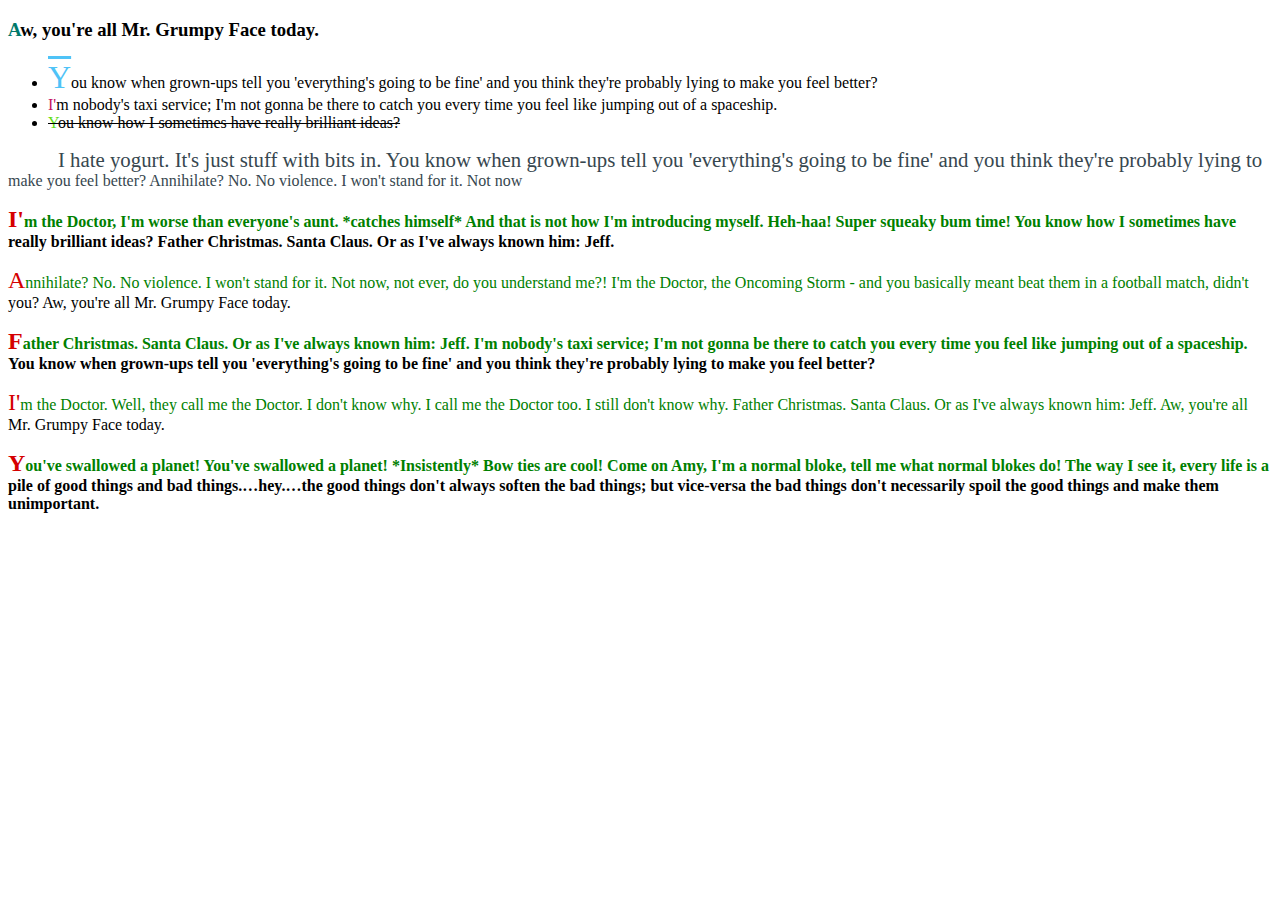
<file: pseudo-element lev1_1/index.html>
<!DOCTYPE html>
<html lang="en">
<head>
    <meta charset="UTF-8">
    <meta http-equiv="X-UA-Compatible" content="IE=edge">
    <meta name="viewport" content="width=device-width, initial-scale=1.0">
    <link rel="stylesheet" href="./assets/css/style.css">
    <title>Document</title>
</head>
<body>
    <h3>Aw, you're all Mr. Grumpy Face today.</h3>
<ul>
  <li>You know when grown-ups tell you 'everything's going to be fine' and you think they're probably lying to make you feel better?</li>
    <li>I'm nobody's taxi service; I'm not gonna be there to catch you every time you feel like jumping out of a spaceship.</li>
    <li>You know how I sometimes have really brilliant ideas?</li>
</ul>
<section>
<p>I hate yogurt. It's just stuff with bits in. You know when grown-ups tell you 'everything's going to be fine' and you think they're probably lying to make you feel better? Annihilate? No. No violence. I won't stand for it. Not now</p>
<p>I'm the Doctor, I'm worse than everyone's aunt. *catches himself* And that is not how I'm introducing myself. Heh-haa! Super squeaky bum time! You know how I sometimes have really brilliant ideas? Father Christmas. Santa Claus. Or as I've always known him: Jeff.</p>
<p>Annihilate? No. No violence. I won't stand for it. Not now, not ever, do you understand me?! I'm the Doctor, the Oncoming Storm - and you basically meant beat them in a football match, didn't you? Aw, you're all Mr. Grumpy Face today.</p>
<p>Father Christmas. Santa Claus. Or as I've always known him: Jeff. I'm nobody's taxi service; I'm not gonna be there to catch you every time you feel like jumping out of a spaceship. You know when grown-ups tell you 'everything's going to be fine' and you think they're probably lying to make you feel better?</p>
<p>I'm the Doctor. Well, they call me the Doctor. I don't know why. I call me the Doctor too. I still don't know why. Father Christmas. Santa Claus. Or as I've always known him: Jeff. Aw, you're all Mr. Grumpy Face today.</p>
<p>You've swallowed a planet! You've swallowed a planet! *Insistently* Bow ties are cool! Come on Amy, I'm a normal bloke, tell me what normal blokes do! The way I see it, every life is a pile of good things and bad things.…hey.…the good things don't always soften the bad things; but vice-versa the bad things don't necessarily spoil the good things and make them unimportant.</p>
  </section>


</body>
</html>
</file>
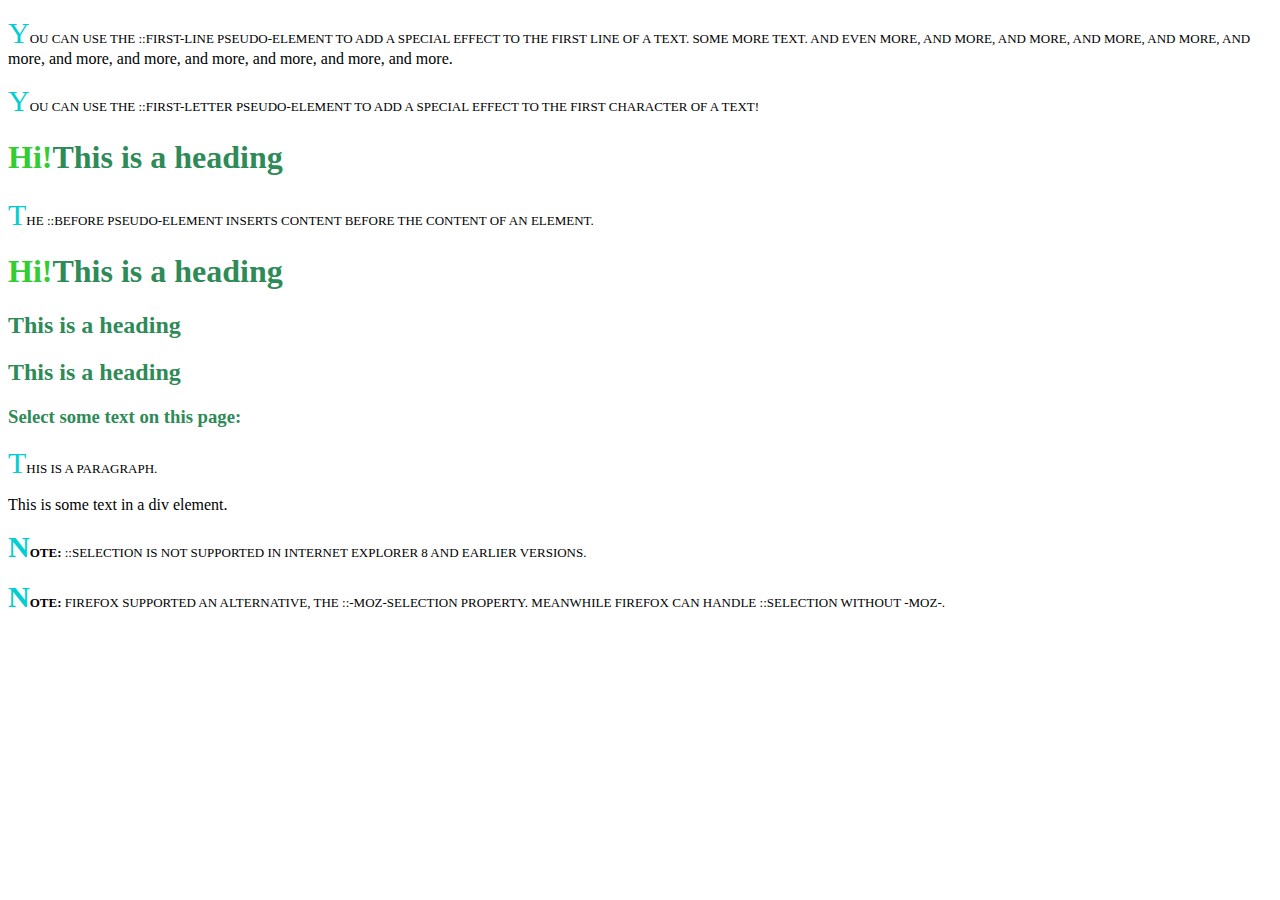
<file: pseudo-element lev1_2/index.html>
<!DOCTYPE html>
<html lang="en">
<head>
    <meta charset="UTF-8">
    <meta http-equiv="X-UA-Compatible" content="IE=edge">
    <meta name="viewport" content="width=device-width, initial-scale=1.0">
    <link rel="stylesheet" href="./assets/css/style.css">
    
    <title>Document</title>
</head>
<body>
    <p>
        You can use the ::first-line pseudo-element to add a special effect to the
        first line of a text. Some more text. And even more, and more, and more,
        and more, and more, and more, and more, and more, and more, and more, and
        more, and more.
    </p>
    <p>
        You can use the ::first-letter pseudo-element to add a special effect to
        the first character of a text!
    </p>
    <h1>This is a heading</h1>
    <p>
        The ::before pseudo-element inserts content before the content of an
       element.
   </p>
   <h1>This is a heading</h1>
   <h2>This is a heading</h2>
   <h2>This is a heading</h2>
   <h3>Select some text on this page:</h3>
   <p>This is a paragraph.</p>
   <div>This is some text in a div element.</div>
   <p>
       <strong>Note:</strong> ::selection is not supported in Internet Explorer 8
       and earlier versions.
   </p>
   <p>
       <strong>Note:</strong> Firefox supported an alternative, the
       ::-moz-selection property. Meanwhile Firefox can handle ::selection without -moz-.
   </p>



</body>
</html>
</file>
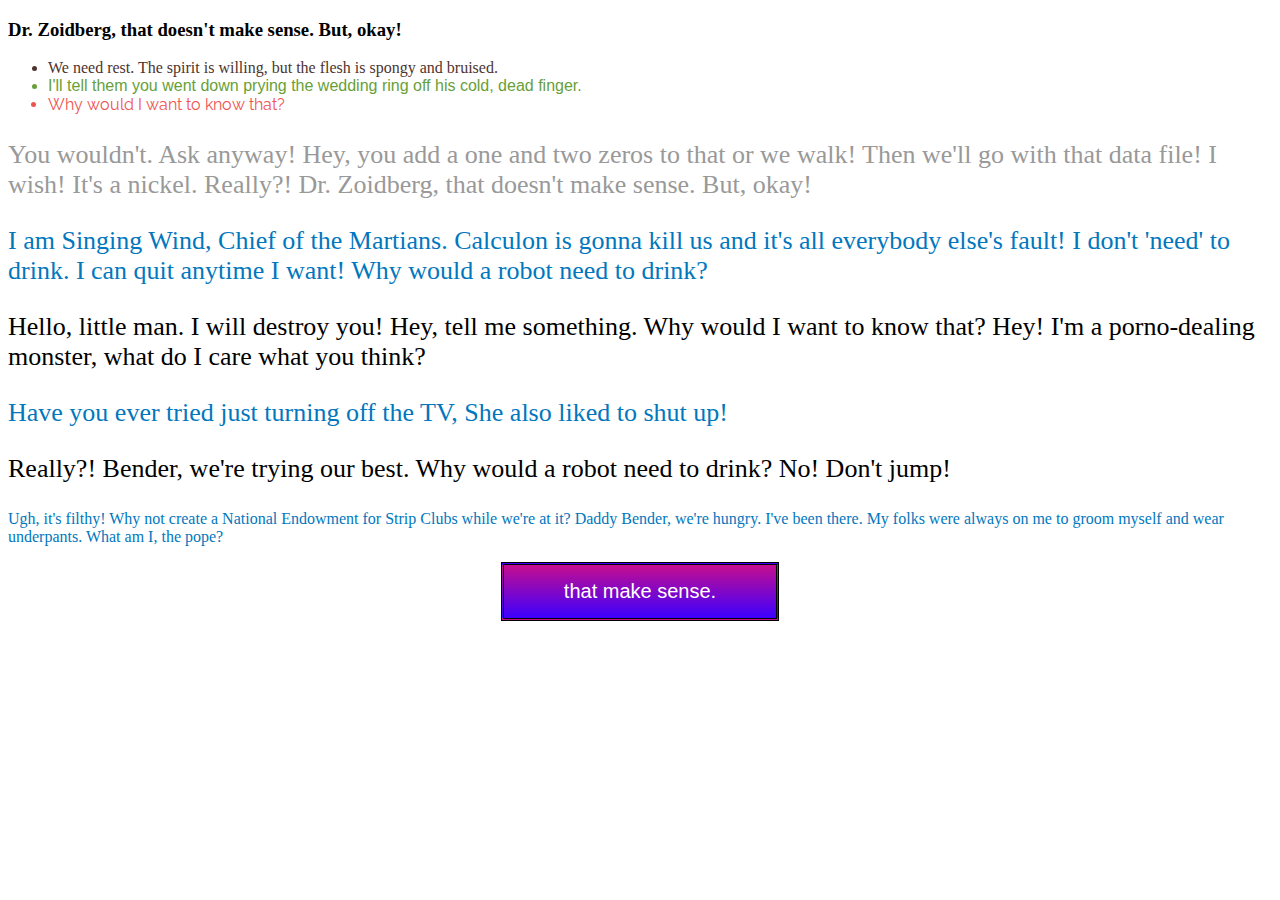
<file: pseudo-selectors lev2_2/index.html>
<!DOCTYPE html>
<html lang="en">
<head>
    <meta charset="UTF-8">
    <meta http-equiv="X-UA-Compatible" content="IE=edge">
    <meta name="viewport" content="width=device-width, initial-scale=1.0">
    <link rel="stylesheet" href="./assets/css/style.css">
    <link rel="stylesheet" href="./assets/Montserrat/Montserrat-Italic-VariableFont_wght.ttf">
    <link rel="preconnect" href="https://fonts.googleapis.com">
<link rel="preconnect" href="https://fonts.gstatic.com" crossorigin>
<link href="https://fonts.googleapis.com/css2?family=Raleway&display=swap" rel="stylesheet">
    <title>Document</title>
</head>
<body>
    <h3>Dr. Zoidberg, that doesn't make sense. But, okay!</h3>
<ul>
   <li>We need rest. The spirit is willing, but the flesh is spongy and bruised.</li>
   <li>I'll tell them you went down prying the wedding ring off his cold, dead finger.</li>
   <li>Why would I want to know that?</li>
</ul>
<section>
    
   <p>You wouldn't. Ask anyway! Hey, you add a one and two zeros to that or we walk! Then we'll go with that data file!
       I wish! It's a nickel. Really?! Dr. Zoidberg, that doesn't make sense. But, okay!</p>
   <p>I am Singing Wind, Chief of the Martians. Calculon is gonna kill us and it's all everybody else's fault! I don't
       'need' to drink. I can quit anytime I want! Why would a robot need to drink?</p>
   <p>Hello, little man. I will destroy you! Hey, tell me something. Why would I want to know that? Hey! I'm a porno-dealing monster, what do I care what you think?</p>
   <p>Have you ever tried just turning off the TV, She also liked to shut up!
   </p>
   <p>Really?! Bender, we're trying our best. Why would a robot need to drink? No! Don't jump!</p>
   <p class="last">Ugh, it's filthy! Why not create a National Endowment for Strip Clubs while we're at it? Daddy Bender, we're
       hungry. I've been there. My folks were always on me to groom myself and wear underpants. What am I, the pope?
   </p>
</section>
<footer>
   <button>that make sense. </button>
</footer>


</body>
</html>
</file>
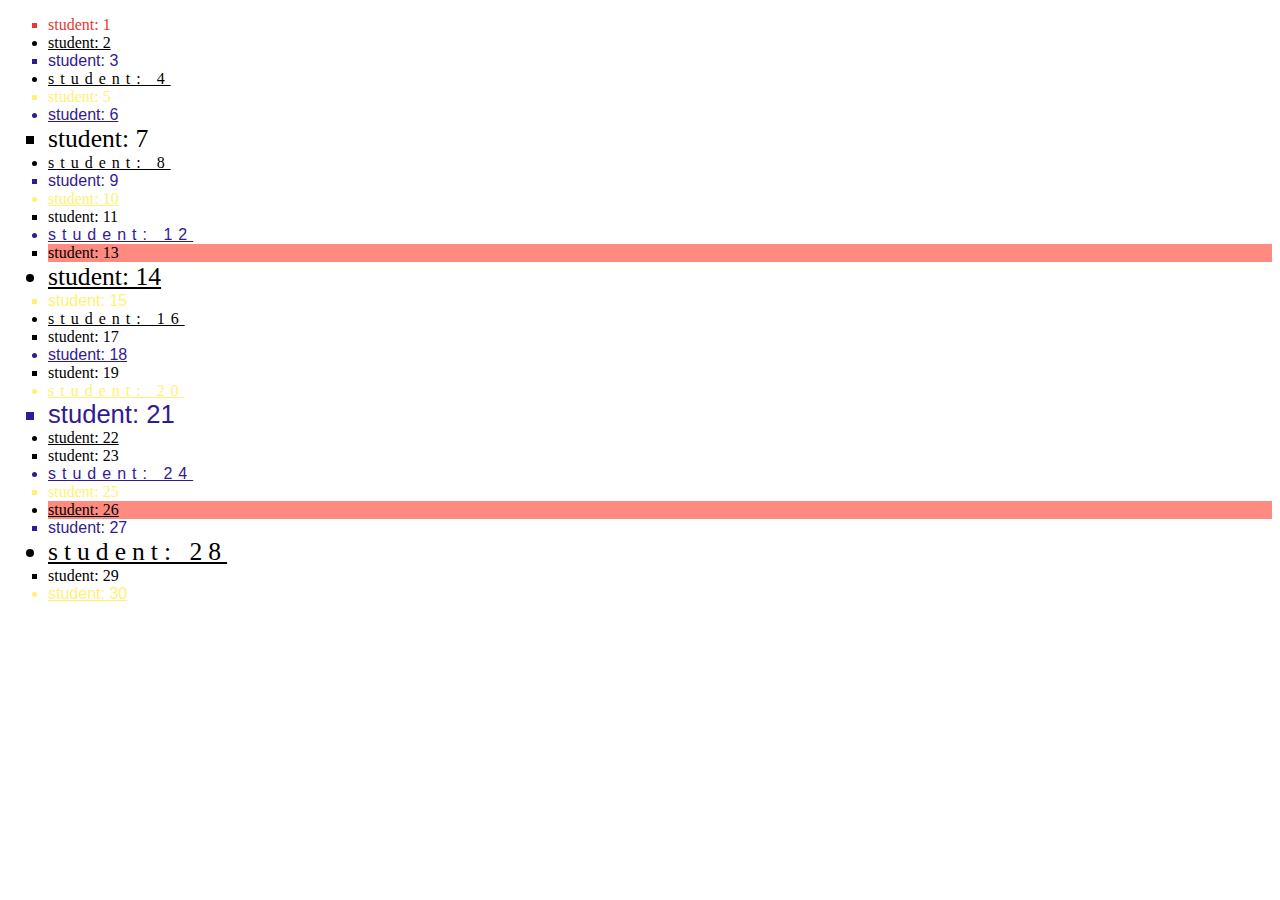
<file: pseudo-selectors lev3_2/index.html>
<!DOCTYPE html>
<html lang="en">
<head>
    <meta charset="UTF-8">
    <meta http-equiv="X-UA-Compatible" content="IE=edge">
    <meta name="viewport" content="width=device-width, initial-scale=1.0">
    <link rel="stylesheet" href="./assets/css/style.css">
    <title>Document</title>
</head>
<body>
    <ul>
        <li>student: 1</li>
        <li>student: 2</li>
        <li>student: 3</li>
        <li>student: 4</li>
        <li>student: 5</li>
        <li>student: 6</li>
        <li>student: 7</li>
        <li>student: 8</li>
        <li>student: 9</li>
        <li>student: 10</li>
        <li>student: 11</li>
        <li>student: 12</li>
        <li>student: 13</li>
        <li>student: 14</li>
        <li>student: 15</li>
        <li>student: 16</li>
        <li>student: 17</li>
        <li>student: 18</li>
        <li>student: 19</li>
        <li>student: 20</li>
        <li>student: 21</li>
        <li>student: 22</li>
        <li>student: 23</li>
        <li>student: 24</li>
        <li>student: 25</li>
        <li>student: 26</li>
        <li>student: 27</li>
        <li>student: 28</li>
        <li>student: 29</li>
        <li>student: 30</li>
      </ul>
      
      
      
</body>
</html>
</file>
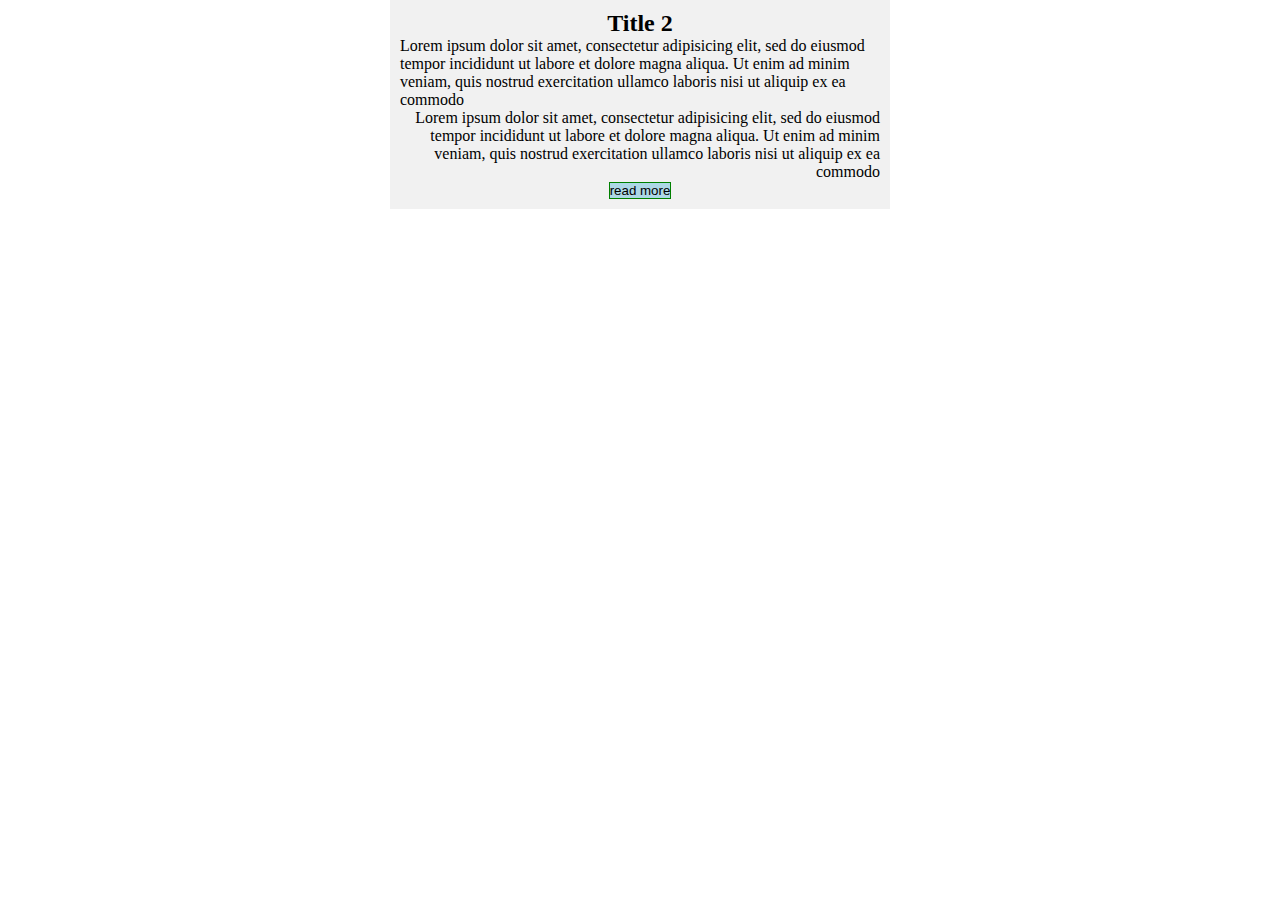
<file: selectors lev1_1/index.html>
<!DOCTYPE html>
<html lang="en">
<head>
    <meta charset="UTF-8">
    <meta http-equiv="X-UA-Compatible" content="IE=edge">
    <link rel="stylesheet" href="./assets/css/style.css">
    <meta name="viewport" content="width=device-width, initial-scale=1.0">
    <title>Document</title>
</head>
<body>
    <section id="layout">
        <h2>Title 2</h2>
        <p class="left">
            Lorem ipsum dolor sit amet, consectetur adipisicing elit, sed do eiusmod
            tempor incididunt ut labore et dolore magna aliqua. Ut enim ad minim veniam,
            quis nostrud exercitation ullamco laboris nisi ut aliquip ex ea commodo
        </p>
        <p class="right">
            Lorem ipsum dolor sit amet, consectetur adipisicing elit, sed do eiusmod
            tempor incididunt ut labore et dolore magna aliqua. Ut enim ad minim veniam,
            quis nostrud exercitation ullamco laboris nisi ut aliquip ex ea commodo
        </p>
        <button>read more</button>
    </section>    
</body>
</html>
</file>
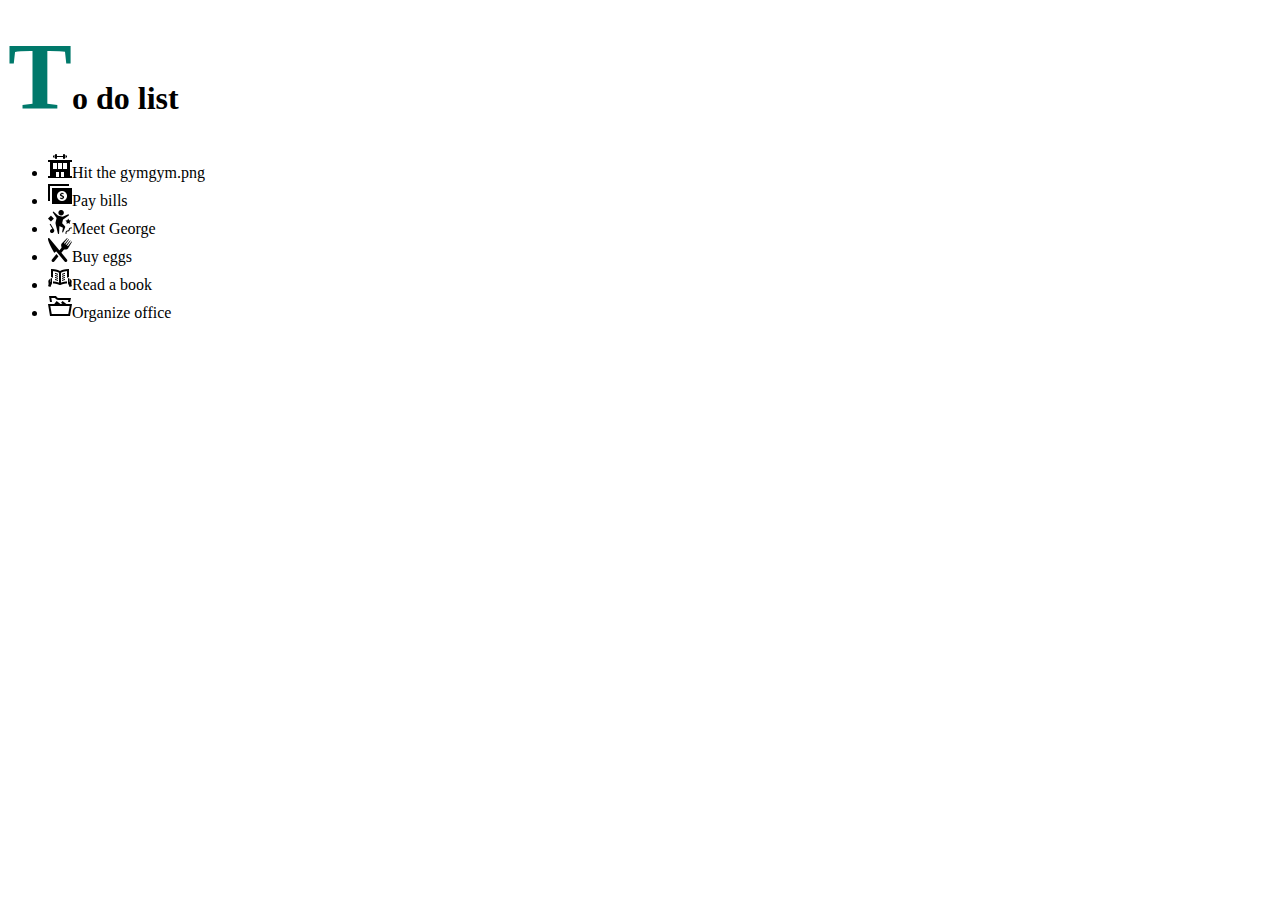
<file: pseudo-element lev1_3/assets/index.html>
<!DOCTYPE html>
<html lang="en">
<head>
    <meta charset="UTF-8">
    <meta http-equiv="X-UA-Compatible" content="IE=edge">
    <meta name="viewport" content="width=device-width, initial-scale=1.0">
    <link rel="stylesheet" href="./css/style.css">
    
    <title>Document</title>
</head>
<body>
    <h1>To do list</h1>
<section>
    <ul>
        <li class="gym"><img src="./gym.png" alt="Gym">Hit the gym</li>
        <li><img src="./bill.png" alt="Bill">Pay bills</li>
        <li><img src="./dance.png" alt="Dance">Meet George</li>
        <li><img src="./eat.png" alt="Eggs">Buy eggs</li>
        <li><img src="./book.png" alt="Book">Read a book</li>
        <li><img src="./organize.png" alt="Office">Organize office</li>
    </ul>
</section>
</body>
</html>
</file>
<file: pseudo-element lev1_1/assets/css/style.css>
h3::first-letter {
    color: #00796b;
}

h3:hover::first-letter {
    color: #4FC3F7;
}

li:first-child::first-letter {
    color: #4FC3F7;
    font-size: 2em;
    text-decoration: overline;
}

li:nth-child(2)::first-letter {
    color: #C51162;
}

li:last-child::first-letter {
    color: #64DD17;
}

li:last-child {
    text-decoration: line-through;
}

p:first-child {
    color: #37474F;
    text-indent: 50px;
}

p:first-child::first-line {
    font-size: 1.3em;
}

p:not(:first-child)::first-letter {
    color: #D50000;
    font-size: 1.5em;
}

p:not(:first-child)::first-line {
    color: green;
}

p:hover:not(:first-child)::first-line {
    color: #303F9F;
}

p:nth-of-type(even) {
    font-weight: 600;
}
</file>
<file: pseudo-element lev1_2/assets/css/style.css>
@font-face {
    font-family: Mont;
    src: url(./assets/Montserrat/Montserrat-VariableFont_wght.ttf);
    }

p::first-letter {
    color: #00ced1;
    text-transform: uppercase;
    font-size: 30px;
}

p::first-line {
    text-transform: uppercase;
    font-size: small;
}

p:after::first-line {
    font-weight: 600;
}

h1, h2, h3 {
    color: #2e8b57;
}

h1::before {
    content: "Hi!";
    color: #32cd32;
}

h3::selection {
    background-color: #a020f0;
}
</file>
<file: pseudo-selectors lev2_2/assets/css/style.css>
h3:hover {
    color: red;
    font-family: 'sans-serif';
}

ul li:first-child {
    color: #4E342E;
    font-family: 'Tahoma';
}

ul li:nth-child(2) {
    color: #689f38;
    font-family: 'Montserat', sans-serif;
    }


ul li:nth-child(3) {
    color: #EF5350;
    font-family: 'Raleway', sans-serif;    

}

section p:nth-child(1) {
    color: #999;
}


p:not(.last) {
    font-size: 26px;   
}

p:nth-of-type(even) {
    color: #0277bd;

}

button {
    background: linear-gradient(rgb(197, 14, 142), rgb(60, 0, 255));
    padding: 15px 25px;
    border: 3px double black;
    color: white;
    display: block;
    margin: auto;
    width: 22%;
    font-size: 20px;
}

button:hover {
    color: black;
    width: 25%;
    font-size: 25px;
    transition: ease 0.5s;
}

button:active {
    background: linear-gradient(rgb(228, 228, 9), rgb(115, 10, 115));
}
</file>
<file: pseudo-selectors lev3_2/assets/css/style.css>
li:nth-of-type(3n+3) {
    color: #311b92;
    font-family: 'Montserat', sans-serif;
}

li:nth-of-type(5n+5) {
    color: #fff176;
}

li:nth-of-type(2n+2) {
    text-decoration: underline;
}

li:nth-of-type(odd) {
    list-style-type:square
}

li:nth-of-type(7n+7) {
    font-size: 1.6em;
}

li:first-child {
    color: #E53935;
}

li:nth-of-type(4n+4) {
    letter-spacing: 6px;
}

li:nth-of-type(13n+13) {
    background-color: #ff8a80;   
}
</file>
<file: selectors lev1_1/assets/css/style.css>
* {
    margin: 0;
    padding: 0;
    box-sizing: border-box;
}

#layout {
    background-color: #f1f1f1;
    width: 500px;
    text-align: center;
    padding: 10px;
    margin: 0 auto;
}


.left {
    text-align: left;
}

.right {
    text-align: right;
}

*p {
    color: #333;
}

button {
    background-color: lightblue;
    padding-top: 5px 15px;
    border: 1px solid green;
}
</file>
<file: pseudo-element lev1_3/assets/css/style.css>
h1:first-of-type::first-letter {
    color: #00796B;
    font-size: 3em;
}

h1:hover:first-of-type::first-letter {
    color: #4FC3F7;
}

.gym::after {
    content: "gym.png";
}
</file>
